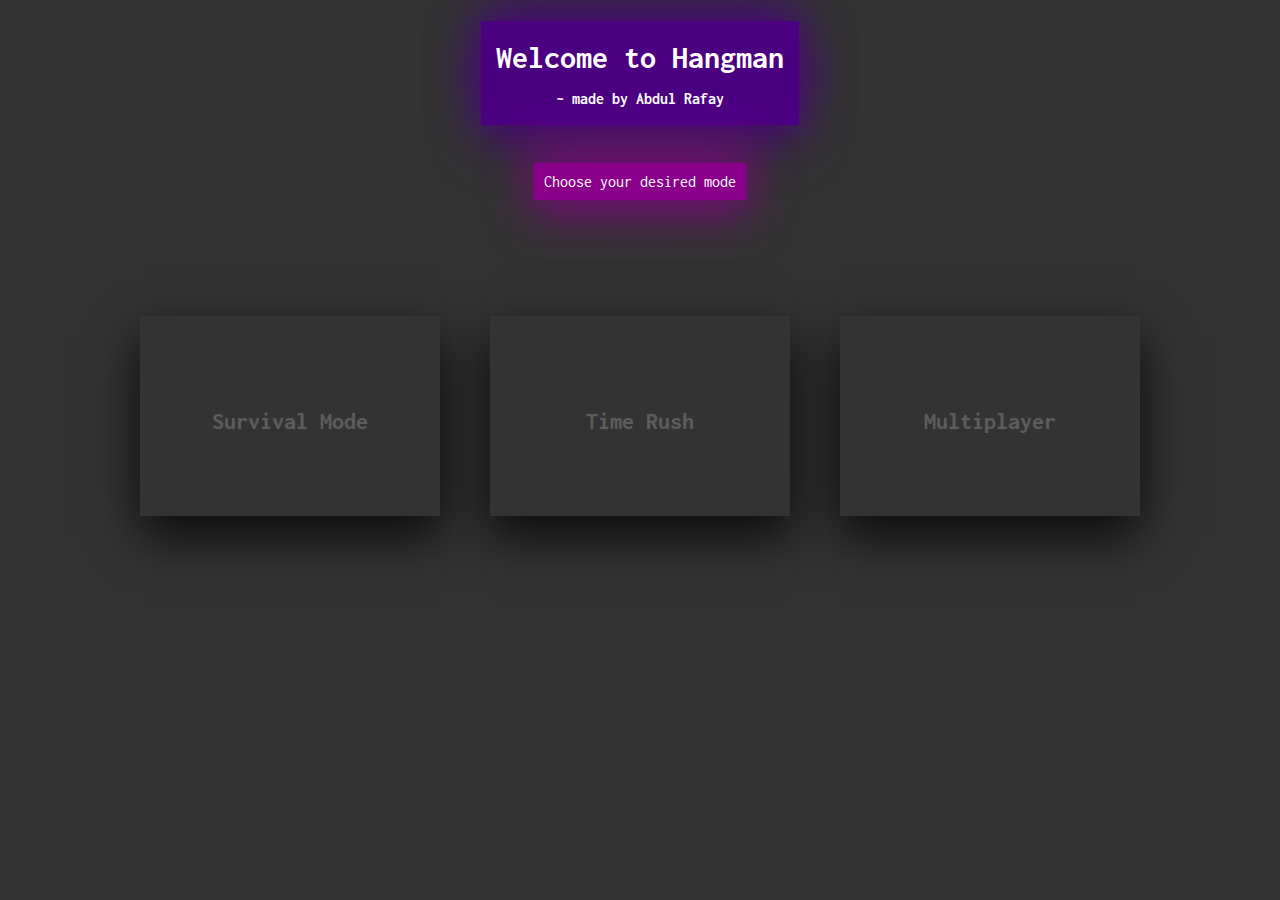
<file: index.html>
<!DOCTYPE html>
<html lang="en">

<head>
    <meta charset="UTF-8">
    <meta http-equiv="X-UA-Compatible" content="IE=edge">
    <meta name="viewport" content="width=device-width, initial-scale=1.0">
    <title>Hangman: home</title>
    <link rel="stylesheet" href="styles/home.css">
    <link rel="preconnect" href="https://fonts.googleapis.com">
    <link rel="preconnect" href="https://fonts.gstatic.com" crossorigin>
    <link href="https://fonts.googleapis.com/css2?family=Inconsolata:wght@500&display=swap" rel="stylesheet">
    <link href="favicons/home.svg" rel="icon" type="image/x-icon" />
</head>

<body>
    <header>
        <h1>
            Welcome to Hangman
            <p>~ made by Abdul Rafay</p>
        </h1>
        <p>Choose your desired mode</p>
    </header>
    <main>
        <div class="container">
            <div class="card">
                <div class="face face1 survival">
                    <div class="content">
                        <h3>Survival Mode</h3>
                    </div>
                </div>
                <div class="face face2">
                    <div class="content">
                        <p>
                            In this mode, you'll be playing without any time restrictions. Your main goal is to guess as
                            many words as possible until it's game over. You can compete with your own High Score. Can
                            you guess em all ?
                        </p>
                        <a onclick="playSurvival()">Play Survival Mode</a>
                    </div>
                </div>
            </div>
            <div class="card">
                <div class="face face1 timerush">
                    <div class="content">
                        <h3>Time Rush</h3>
                    </div>
                </div>
                <div class="face face2">
                    <div class="content">
                        <p>
                            Pretty much the same thing as survival but with a time limit for each word. You think it's
                            easy ?
                            What if I told you that the time limit will eventually keep reducing as your streak reaches
                            a certain threshold ?
                            Still up for challenge ?
                        </p>
                        <a onclick="playTimerush()">Play Time Rush Mode</a>
                    </div>
                </div>
            </div>
            <div class="card">
                <div class="face face1 multiplayer">
                    <div class="content">
                        <h3>Multiplayer</h3>
                    </div>
                </div>
                <div class="face face2">
                    <div class="content">
                        <p>
                            Feeling a bit lonely playing by yourself ?
                            Ask a friend to tag along to see who's the best at this game.
                            In this mode, you can play between 2-6 players, and compete to see who scores
                            the highest within the max number of chosen turns.
                        </p>
                        <a onclick="playMultiplayer()">Play Multiplayer Mode</a>
                    </div>
                </div>
            </div>
        </div>
    </main>
    <script>
        var playSurvival = ()=> {
            window.location.href = "game.html?mode=survival";
        }
        var playTimerush = ()=> {
            window.location.href = "game.html?mode=timerush";
        }
        var playMultiplayer = ()=> {
            window.location.href = "multiplayer.html";
        }
    </script>
</body>

</html>
</file>
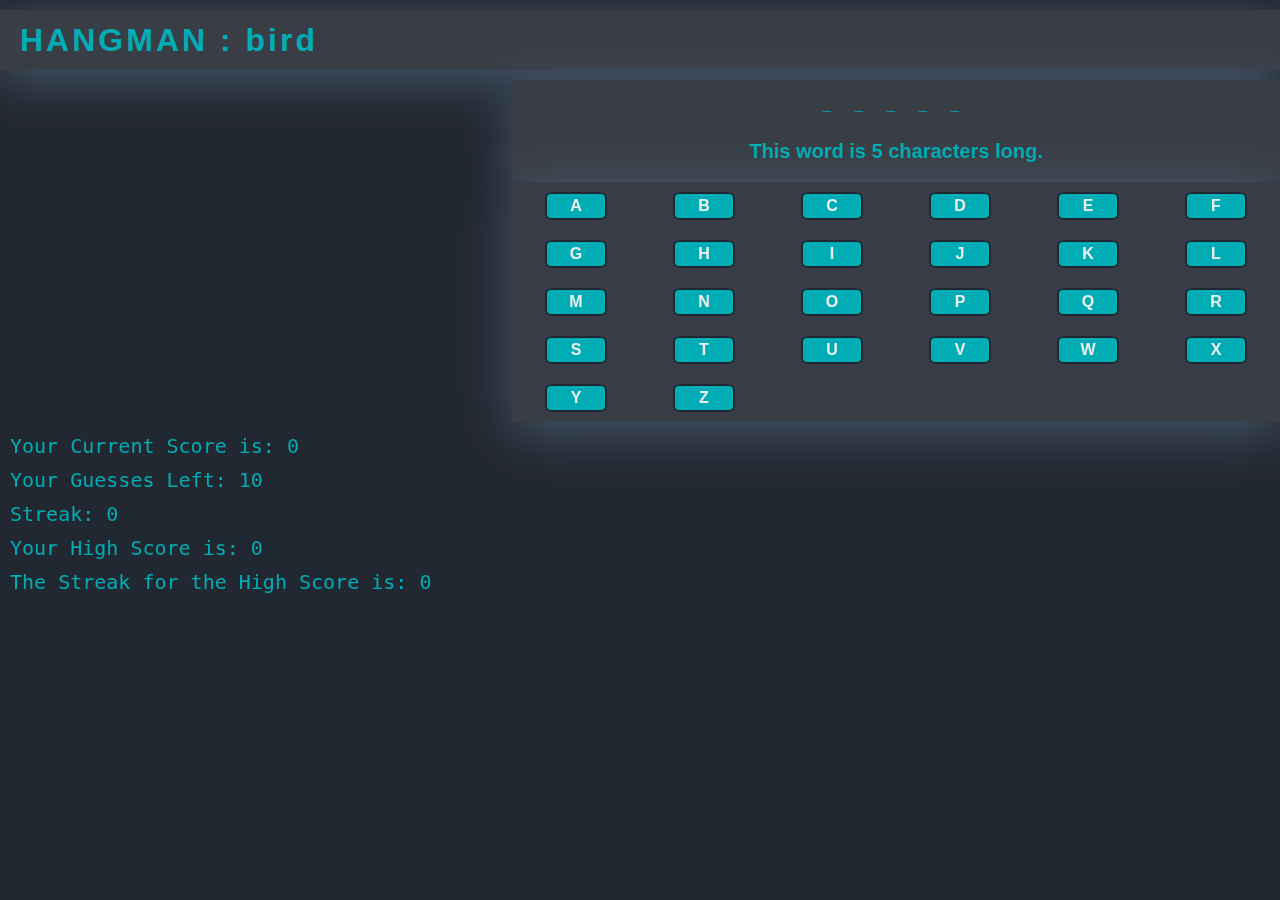
<file: game.html>
<!DOCTYPE html>
<html lang="en">

<head>
    <meta charset="UTF-8">
    <meta http-equiv="X-UA-Compatible" content="IE=edge">
    <meta name="viewport" content="width=device-width, initial-scale=1.0">
    <link rel="stylesheet" href="styles/game.css">
    <link rel="preconnect" href="https://fonts.googleapis.com">
    <link rel="preconnect" href="https://fonts.gstatic.com" crossorigin>
    <link href="https://fonts.googleapis.com/css2?family=Inconsolata:wght@500&display=swap" rel="stylesheet">
    <link href="favicons/hangman.ico" rel="icon" type="image/x-icon" />
    
    <title>Hangman Game</title>
</head>

<body onload="newGame()">

    <header>
        <h1>HANGMAN : <span class="listName"></span></h1>
    </header>

    <div class="content">

        <main>
            <div class="guy-animation">
                <canvas id="canvas" width="330" height="330"></canvas>
            </div>
            <div class="stats">
                 <p class="timer">Time Left = <span id="minutes"></span><span id="seconds"></span></p>
                <p class="turn"></p>
                <p class="score">Your Current Score is: 0</p>
                <p class="guessesLeft">Your Guesses Left: 10</p>
                <p class="streak">Streak: 0</p>
                <p class="highScore">Your High Score is: 0</p>
                <p class="highStreak">The Streak for the High Score is: 0</p>
            </div>
        </main>

        <aside>
            <div class="msgBox">
                <div id="wordTodo">
                </div>
    
                <div id="msg-int">
                </div>
            </div>

            <div class="btn-box">
                <button id="A" onclick="btn_clicked(this.id)">A</button>
                <button id="B" onclick="btn_clicked(this.id)">B</button>
                <button id="C" onclick="btn_clicked(this.id)">C</button>
                <button id="D" onclick="btn_clicked(this.id)">D</button>
                <button id="E" onclick="btn_clicked(this.id)">E</button>
                <button id="F" onclick="btn_clicked(this.id)">F</button>
                <button id="G" onclick="btn_clicked(this.id)">G</button>
                <button id="H" onclick="btn_clicked(this.id)">H</button>
                <button id="I" onclick="btn_clicked(this.id)">I</button>
                <button id="J" onclick="btn_clicked(this.id)">J</button>
                <button id="K" onclick="btn_clicked(this.id)">K</button>
                <button id="L" onclick="btn_clicked(this.id)">L</button>
                <button id="M" onclick="btn_clicked(this.id)">M</button>
                <button id="N" onclick="btn_clicked(this.id)">N</button>
                <button id="O" onclick="btn_clicked(this.id)">O</button>
                <button id="P" onclick="btn_clicked(this.id)">P</button>
                <button id="Q" onclick="btn_clicked(this.id)">Q</button>
                <button id="R" onclick="btn_clicked(this.id)">R</button>
                <button id="S" onclick="btn_clicked(this.id)">S</button>
                <button id="T" onclick="btn_clicked(this.id)">T</button>
                <button id="U" onclick="btn_clicked(this.id)">U</button>
                <button id="V" onclick="btn_clicked(this.id)">V</button>
                <button id="W" onclick="btn_clicked(this.id)">W</button>
                <button id="X" onclick="btn_clicked(this.id)">X</button>
                <button id="Y" onclick="btn_clicked(this.id)">Y</button>
                <button id="Z" onclick="btn_clicked(this.id)">Z</button>
            </div>

            <div class="btns">
                <button id="nextMove" onclick="nextWord()">Next Word</button>
                <button id="newGame" onclick="newGame()">Play New Game</button>
                <button id="displayMultiResults" onclick="displayResults()">Display Results</button>
                <button id="goHome" onclick="goHomes()">Back to Home</button>
            </div>

            <div class="highscore">
                <span class="celebrate"> Congratulations !! You have reached a New High Score.</span>
            </div>

            <div class="gameCleared">
                <span>
                    Well well well, you were actually able to guess all those words and managed to clear the game. Damn.
                    Now that's some feat. You may be wondering "what to do next ?". Upto you champ, you can replay this
                    mode as much as you like
                    and try to break your own highscore, or go back to home and play some other mode. Thanks for playing :)
                </span>
            </div>

        </aside>

    </div>

    <audio id="gameOver" src="sounds/mixkit-retro-arcade-lose-2027.wav"></audio>
    <audio id="rightClick" src="sounds/mixkit-positive-interface-beep-221.wav"></audio>
    <audio id="wrongClick" src="sounds/mixkit-computer-digital-lock-2859.wav"></audio>
    <audio id="moveCleared" src="sounds/mixkit-video-game-win-2016.wav"></audio>
    <audio id="newHighScore" src="sounds/mixkit-game-level-completed-2059.wav"></audio>

    <script src="script.js"></script>
</body>

</html>
</file>
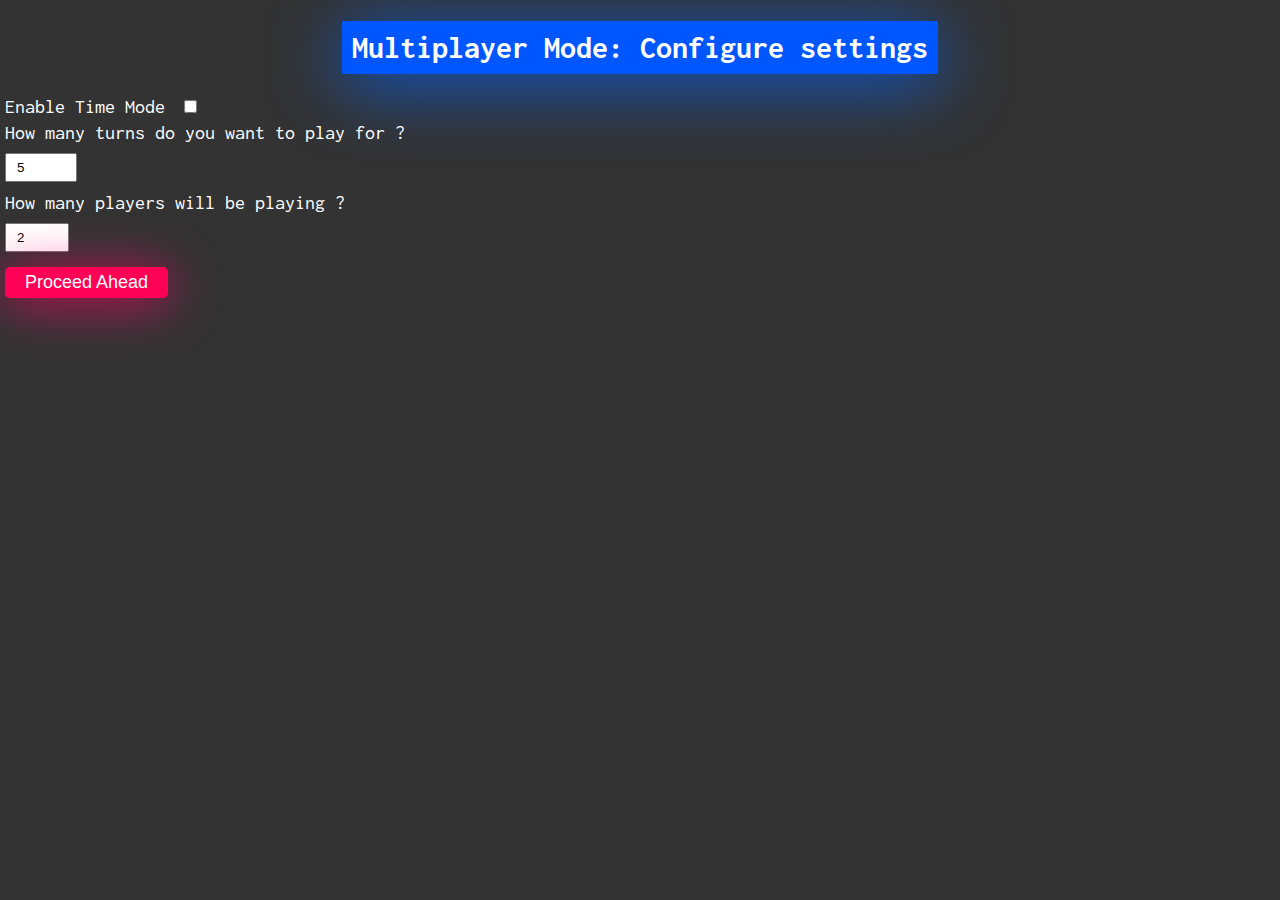
<file: multiplayer.html>
<!DOCTYPE html>
<html lang="en">

<head>
    <meta charset="UTF-8">
    <meta http-equiv="X-UA-Compatible" content="IE=edge">
    <meta name="viewport" content="width=device-width, initial-scale=1.0">
    <title>Multiplayer Settings</title>
    <link rel="preconnect" href="https://fonts.googleapis.com">
    <link rel="preconnect" href="https://fonts.gstatic.com" crossorigin>
    <link href="https://fonts.googleapis.com/css2?family=Inconsolata:wght@500&display=swap" rel="stylesheet">
    <link rel="stylesheet" href="styles/multiplayer.css">
    <link href="favicons/settings.svg" rel="icon" type="image/x-icon" />
</head>

<body>
    <header>
        <h1>Multiplayer Mode: Configure settings</h1>
    </header>
    <div class="flexy">
        <form name="myform" action="" method="get">
            <span>Enable Time Mode </span><input type="checkbox" name="timeMode"> <br>
            <p>How many turns do you want to play for ?</p>
            <input class="namess" type="number" name="turns" min="3" max="15" value="5"> <br>
            <p>How many players will be playing ?</p>
            <input class="namess" type="number" name="players" min="2" max="6" value="2"> <br>
            <input class="btn" type="button" name="Sbutton" value="Proceed Ahead" onclick="process(this.form)">
        </form>
        <button class="btn2" id="submitBtn" onclick="playGame(form)">Let's get the show started</button>
    </div>
    <script>
        var useTime = false;
        var turns = 5;
        var players = 2;
        var submitBtn = document.getElementById("submitBtn");
        submitBtn.disabled = true;
        submitBtn.style.display = "none";
        var playGame = () => {
            returnUrl = `game.html?mode=multiplayer?turns=${turns}?players=${players}?useTime=${useTime}`;
            for (let i = 0; i < players; i++) {
                var playerID = `player${i + 1}`;
                var playerName = document.getElementById(playerID).value;
                returnUrl = returnUrl.concat(`?${playerID}=${playerName}`);
            }

            console.log(returnUrl);
            window.location.href = returnUrl;
            // window.location.href = "index.html?mode=multiplayer";
        }

        var process = (form) => {
            if (form.timeMode.checked) {
                useTime = true;
            }
            else {
                useTime = false;
            }
            turns = form.turns.value;
            players = form.players.value;

            for (let i = 0; i < players; i++) {
                form.appendChild(document.createElement("br"));
                var node = document.createElement("input");
                node.type = "text";
                node.name = `player${i + 1}`;
                node.id = `player${i + 1}`
                node.value = `player ${i + 1}`;
                node.className = "namess";
                form.appendChild(node);
            }

            form.Sbutton.disabled = true;
            submitBtn.disabled = false;
            submitBtn.style.display = "block";
        }
    </script>
</body>

</html>
</file>
<file: styles/home.css>
body {
    margin: 0;
    padding: 0;
    min-height: 100vh;
    background: #333;
    font-family: 'Inconsolata', monospace;
}

main {
    display: flex;
    justify-content: center;
    align-items: center;
}

.disclaimer {
    display: none;
}

.container {
    width: 1000px;
    position: relative;
    display: flex;
    justify-content: space-between;
}

.container .card {
    position: relative;
    cursor: pointer;
}

.container .card .face {
    width: 300px;
    height: 200px;
    transition: 0.5s;
}

.container .card .face.face1 {
    position: relative;
    background: #333;
    display: flex;
    justify-content: center;
    align-items: center;
    z-index: 1;
    transform: translateY(100px);
}

.container .card:hover .face.face1 {
    /* background: #ff0057; */
    transform: translateY(0);
}

.container .card:hover .face.face1.survival {
    background: #00ff57; 
}

.container .card:hover{
    box-shadow: 0 20px 50px rgba(242, 243, 242, 0.8);
}

.container .card:hover .face.face1.timerush {
    background: #ff0057;
}

.container .card:hover .face.face1.multiplayer {
    background: #0057ff;
}

.container .card .face.face1 .content {
    opacity: 0.2;
    transition: 0.5s;
}

.container .card:hover .face.face1 .content {
    opacity: 1;
}

.container .card .face.face1 .content h3 {
    margin: 10px 0 0;
    padding: 0;
    color: #fff;
    text-align: center;
    font-size: 1.5em;
}

.container .card .face.face2 {
    position: relative;
    background: #fff;
    display: flex;
    justify-content: center;
    align-items: center;
    padding: 20px;
    box-sizing: border-box;
    box-shadow: 0 20px 50px rgba(0, 0, 0, 0.8);
    transform: translateY(-100px);
}

.container .card:hover .face.face2 {
    transform: translateY(0);
}

.container .card .face.face2 .content p {
    margin: 0;
    padding: 0;
    font-size: 14px;
}

.container .card .face.face2 .content a{
    margin: 15px 0 0;
    display: inline-block;
    text-decoration: none;
    font-weight: 900;
    color: #333;
    padding: 5px;
    border: 1px solid #333;
}

.container .card .face.face2 .content a:hover{
    background: #333;
    color: #fff;
}

header {
    display: flex;
    justify-content: center;
    align-items: center;
    flex-direction: column;
}
header h1 {
    background: indigo;
    padding: 20px 15px 2px;
    color: #fff;
    box-shadow: 0 15px 50px rgba(75, 0, 130, 0.8), 0 -15px 50px rgba(75, 0, 130, 0.8);
}

header > h1 > p {
    font-size: 16px;
    text-align: center;
}
header > p {
    background:darkmagenta;
    padding: 10px;
    color: #fff;
    box-shadow: 0 10px 50px rgba(139, 0, 139, 0.8), 0 -10px 50px rgba(139, 0, 139, 0.8);
}

@media only screen and (max-width: 600px) {
    .container {
        flex-direction: column;
        justify-content: center;
        align-items: center;
    }
    h1 {
        font-size: 25px;
    }
}
</file>
<file: styles/game.css>
* {
    margin: 0;
    padding: 0;
}

:root {
    /* color palette A */
    --dark1: #222831;
    --dark2: #393e46;
    --dark3: #00adb5;
    --dark4: #eeeeee;

     /* color palette B */
    /* --dark1: #334257;
    --dark2: #548ca8;
    --dark3: #eeeeee;
    --dark4: #476072;  */
   

     /* color palette C */
    /* --dark1: #1b2430;
    --dark2: #51557e;
    --dark4: #816797;
    --dark3: #d6d5a8;  */

     /* color palette D */
     /* --dark1: #2c3639;
    --dark2: #3f4e4f;
    --dark4: #a27b5c;
    --dark3: #dcd7c9;  */

    --prev1: darkslategray;
    --prev2: rgb(8, 97, 160);
  }

body {
    /* background-color: #333; */
    background-color: var(--dark1);
    color: var(--dark3);
}

.disclaimer {
    display: none;
}

header {
    margin: 10px 0;
    height: 60px;
    display: flex;
    color: var(--dark3);
    background-color: var(--dark2);
    box-shadow: 0 10px 50px rgba(80, 100, 122, 0.8);
    justify-content: space-between;
    align-items: center;
}

header h1 {
    font-family: 'Trebuchet MS', 'Lucida Sans Unicode', 'Lucida Grande', 'Lucida Sans', Arial, sans-serif;
    letter-spacing: 3px;
    margin-left: 20px;
}

.content {
    display: flex;
    justify-content: space-between;
}

.timer {
    /* font-family: 'Courier New', Courier, monospace;  */
    font-family: 'Inconsolata', monospace;
    font-weight: 800;
    margin-right: 20px;
}

main aside {
    display: flex;
    flex-direction: column;
}

aside {
    width: 60%;
}

.msgBox {
    box-shadow: 0 10px 50px rgba(80, 100, 122, 0.8);
}

#wordTodo {
    height: 50px;
    display: flex;
    justify-content: center;
    align-items: center;
    letter-spacing: 10px;
    background-color: var(--dark2);
}

.btn-box {
    grid-template-columns: repeat(6, 1fr);
    background-color: var(--dark2);
    box-shadow: 0 10px 50px rgba(80, 100, 122, 0.8);
    /* border-top: 2px solid white; */
    margin-top: 2px;
    display: grid;
}

.btn-box button {
    margin: 10px 33px;
    font-size: 16px;
    height: 28px;
    border: 2px solid var(--dark1);
    border-radius: 6px;
    background-color: var(--dark3);
    color: var(--dark4);
    font-weight: bold;
    cursor: pointer;
}

#msg-int {
    height: 40px;
    font-family: 'Gill Sans', 'Gill Sans MT', Calibri, 'Trebuchet MS', sans-serif;
    font-weight: 600;
    background-color: var(--dark2);
    text-align: center;
    font-size: 20px;
    padding-top: 10px;
}

.game-over {
    background-color: red;
    color: white;
    animation: blink 1.5s linear infinite;
}

.stats {
    font-size: 20px;
    font-family: monospace;
    padding: 10px;
}

.stats p {
    margin: 10px 0;
}

.btns {
    display: flex;
    align-items: center;
justify-content: center;
}

.btns button {
    color: white;
    padding: 5px;
    margin-top: 5px;
    cursor: pointer;
    text-align: center;
    border: 2px solid black;
    border-radius: 5px;
    font-weight: 600;
    letter-spacing: 1px;
}

.highscore {
    display: none;
    justify-content: center;
    text-align: center;
}

.celebrate {
    color: black;
    display: inline-block;
    padding: 10px;
    margin-top: 5px;
    font-size: larger;
    background-color: #7ee8fa;
    background-image: linear-gradient(315deg, #7ee8fa 0%, #80ff72 74%);
    animation: gradients 1s linear infinite;
}

.gameCleared {
    display: none;
    background-color: var(--dark2);
    color: var(--dark4);
    margin-top: 10px;
    padding: 5px 10px;
    font-size: 18px;
    font-family: 'Lucida Sans', 'Lucida Sans Regular', 'Lucida Grande', 'Lucida Sans Unicode', Geneva, Verdana, sans-serif;
}

ul {
    background-color: var(--dark2);
    padding: 5px 10px;
    margin: 5px auto;
    font-family: 'Inconsolata', monospace;
    font-size: 12px;
    width: fit-content;
    border-radius: 15px;
}

ul > li {
    color: var(--dark4);
    margin: 15px 5px;
}

ul > li > span {
    background-color: rgba(0, 173, 181, 0.8);
    border-radius: 15px;
    padding: 5px 10px;
}

@keyframes blink {
    0% {
        opacity: 0.3;
    }

    100% {
        opacity: 1;
    }
}

@keyframes gradients {
    0% {
        background-image: linear-gradient(315deg, #7ee8fa 0%, #80ff72 74%);
    }

    100% {
        background-image: linear-gradient(315deg, #80ff72 0%, #7ee8fa 74%);
    }
}

@media only screen and (max-width: 600px) {
    header {
        flex-direction: column;
        align-items: center;
        margin-bottom: 2px;
    }

    header h1 {
        height: 40px;
        font-size: 24px;
        letter-spacing: 1px;
        margin-left: 0;
    }

    .content {
        flex-direction: column-reverse;
    }

    aside {
        width: 100%;
    }

    .btn-box button {
        margin: 5px;
        font-size: 14px;
    }

    #wordTodo {
        height: 30px;
        letter-spacing: 5px;
        font-size: 18px;
    }

    #msg-int {
        font-size: 14px;
        padding: 4px;
    }

    .stats {
        font-size: 12px;
        padding: 4px;
    }

    #canvas {
        width: 250px;
        height: 250px;
    }
    .guy-animation {
        height: 250px;
        padding: 0;
        margin-bottom: 5px;
    }
}
</file>
<file: styles/multiplayer.css>
body {
    margin: 0;
    padding: 0;
    min-height: 100vh;
    background: #333;
    color: #fff;
    font-family: 'Inconsolata', monospace;
}

form {
    /* background: #333;
    color: #fff; */
    font-size: 20px;
}

.disclaimer {
    display: none;
}

.btn {
    margin: 10px 5px;
    padding: 5px 20px;
    background-color: #ff0057;
    color: #fff;
    border: #333;
    border-radius: 5px;
    cursor: pointer;
    font-size: 18px;
    box-shadow: 0 5px 50px rgba(255, 0, 100, 0.8);
}

.namess {
    margin: 5px;
    padding: 5px 10px;
}

form>p,
form>span {
    margin: 5px;
}

.btn2 {
    margin: 10px 5px;
    padding: 5px 20px;
    background-color: #00ff57;
    color: #fff;
    border: #333;
    box-shadow:  0 10px 70px rgba(0, 255, 100, 0.8);
    font-size: 20px;
    cursor: pointer;
    border-radius: 5px;
}

header {
    display: flex;
    justify-content: center;
    align-items: center;
}

h1 {
    padding: 10px;
    background-color: #0057ff;
    box-shadow: 0 10px 70px rgba(0, 100, 255, 0.8);
}

.flexy {
    display: flex;
    align-items: flex-start;
    justify-content: center;
    flex-direction: column;
}
</file>
